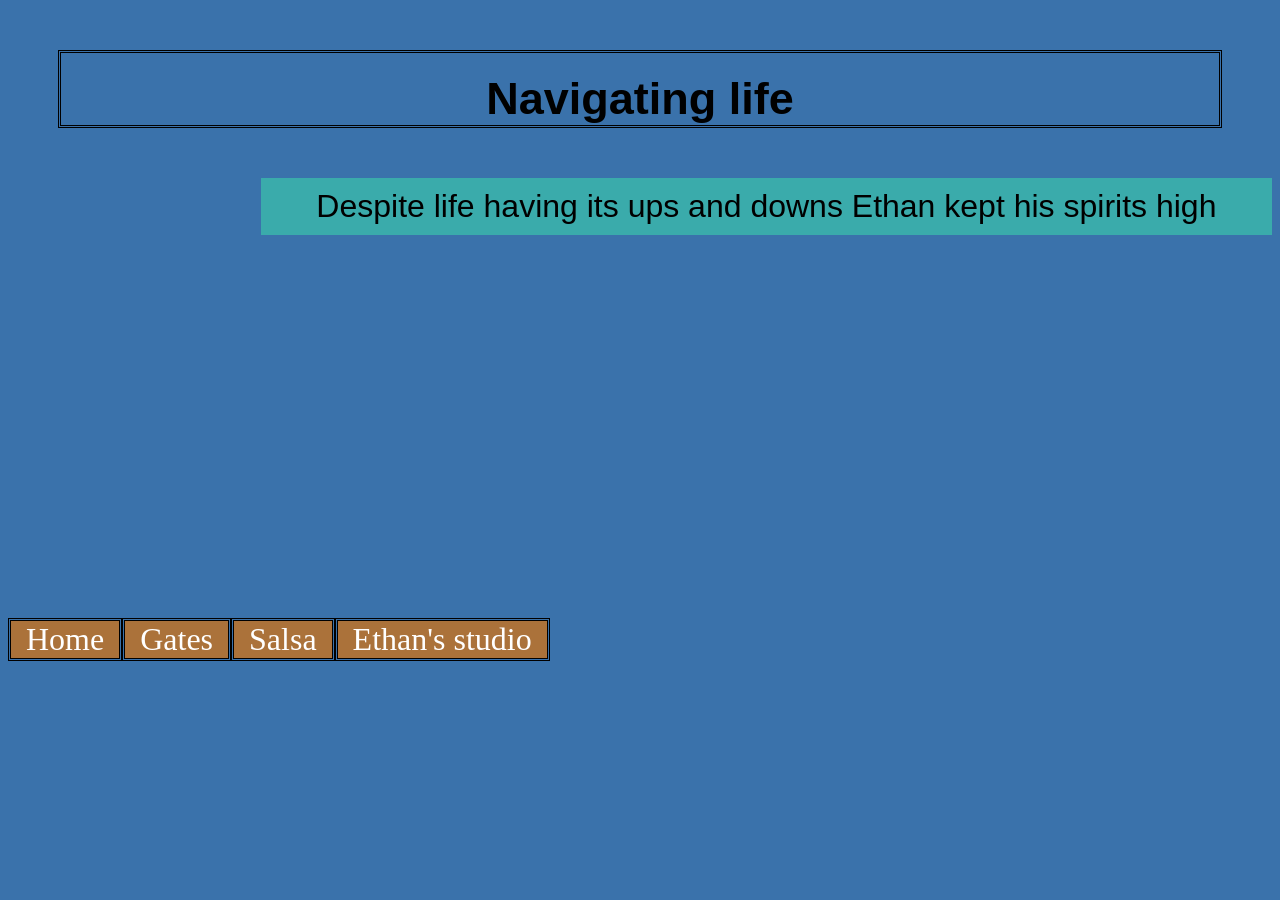
<file: animation.html>
<!DOCTYPE html>
<html>
<head>
	<meta charset="utf-8">
	<meta name="viewport" content="width=device-width, initial-scale=1">
	<title> La Vida Es Una Carnaval </title>
	<link rel="stylesheet" type="text/css" href="styles.css">
</head>
<body>
<h1> Navigating life </h1>

<p> Despite life having its ups and downs Ethan kept his spirits high </p>
<iframe width="560" height="315" src="https://www.youtube.com/embed/6RmYdG9pm5A?si=Tz4W3TRgrdFF0Bhv" title="YouTube video player" frameborder="0" allow="accelerometer; autoplay; clipboard-write; encrypted-media; gyroscope; picture-in-picture; web-share" referrerpolicy="strict-origin-when-cross-origin" allowfullscreen></iframe>

<br>

<ul>
<li><a href="index.html">Home</a></li>
<li><a href="landscape.html">Gates</a></li>
<li><a href="audio.html">Salsa</a></li>
<li><a href="model.html">Ethan's studio</a></li>
</ul>

</body>
</html>
</file>
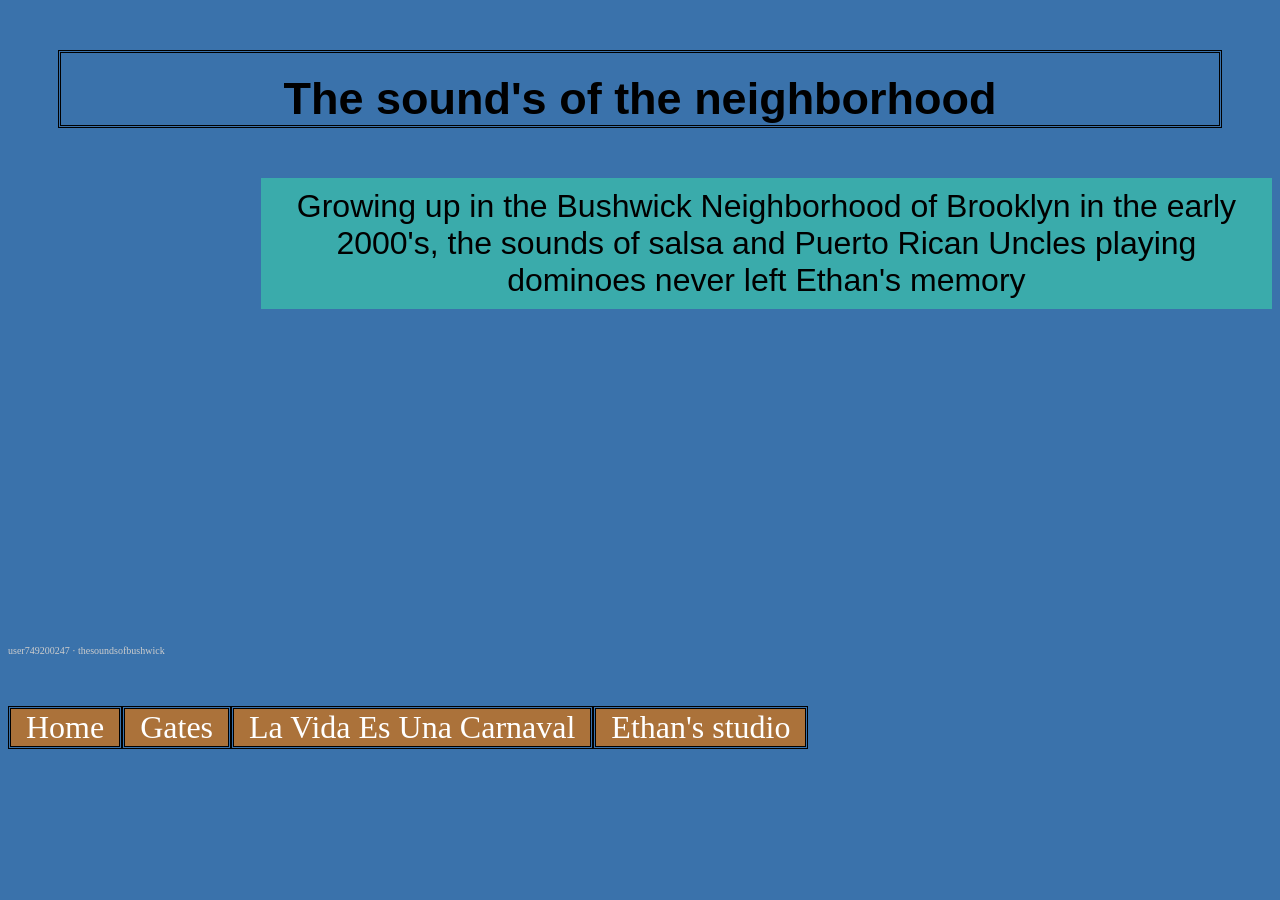
<file: audio.html>
<!DOCTYPE html>
<html>
<head>
	<meta charset="utf-8">
	<meta name="viewport" content="width=device-width, initial-scale=1">
	<title>Salsa</title>
	<link rel="stylesheet" type="text/css" href="styles.css">
	
</head>
<body>
<h1> The sound's of the neighborhood </h1>

	<p> Growing up in the Bushwick Neighborhood of Brooklyn in the early 2000's, the sounds of salsa and Puerto Rican Uncles playing dominoes never left Ethan's memory </p>

		<iframe width="100%" height="300" scrolling="no" frameborder="no" allow="autoplay; encrypted-media" src="https://w.soundcloud.com/player/?url=https%3A//api.soundcloud.com/tracks/soundcloud%253Atracks%253A2355746903&color=%23ff5500&auto_play=false&hide_related=false&show_comments=true&show_user=true&show_reposts=false&show_teaser=true&visual=true"></iframe><div style="font-size: 10px; color: #cccccc;line-break: anywhere;word-break: normal;overflow: hidden;white-space: nowrap;text-overflow: ellipsis; font-family: Interstate,Lucida Grande,Lucida Sans Unicode,Lucida Sans,Garuda,Verdana,Tahoma,sans-serif;font-weight: 100;"><a href="https://soundcloud.com/user749200247" title="user749200247" target="_blank" style="color: #cccccc; text-decoration: none;">user749200247</a> · <a href="https://soundcloud.com/user749200247/thesoundsofbushwick" title="thesoundsofbushwick" target="_blank" style="color: #cccccc; text-decoration: none;">thesoundsofbushwick</a></div>  

		<br>

		<ul>
			<li><a href="index.html">Home</a></li>
			<li><a href="landscape.html">Gates</a></li>
			<li><a href="animation.html">La Vida Es Una Carnaval</a></li>
            <li><a href="model.html">Ethan's studio</a></li>
</body>
</html>
</file>
<file: styles.css>
body {background-color: #3A72AB;} 

h1 {color#A327F5; 
font-family: Helvetica;
font-size: 45px;
text-align: center;
border-style: double;
border-color:##B79DC9;
padding-top: 20px;
Margin: 50px;}

p {color#A327F5;
font-family: Helvetica;
font-size: 32px;
text-align: center;
background-color:#3AABAB;
margin-left: 20%;
marign-right: 20%;
padding: 10px;}

img{display: block;
margin: auto;
border style: double;}



ul{
	list-style-type: none;
	margin-left:auto;
	margin-right:auto;
	padding:0;
	overflow:hidden;
	font-family: Courier;
	font-size: 32px;
}

ul li{float: left;
      border-style: double;}

ul li a{display: block;
        color: #AB3A72
         text-align: center;
          padding: 40x 45px;
          padding-left: 15px;
           padding-right: 15px;
          border-color:#36453A;
          background-color: #AB723A;
    text-decoration: none;}

ul li a:hover{
	background-color:#A927F5;
	color:#2A7A7A;
	font-size: 45px;
}
a{text decoration:none;
font-family: cursive;
color:white;}
a:hover{ color: pink; }
</file>
